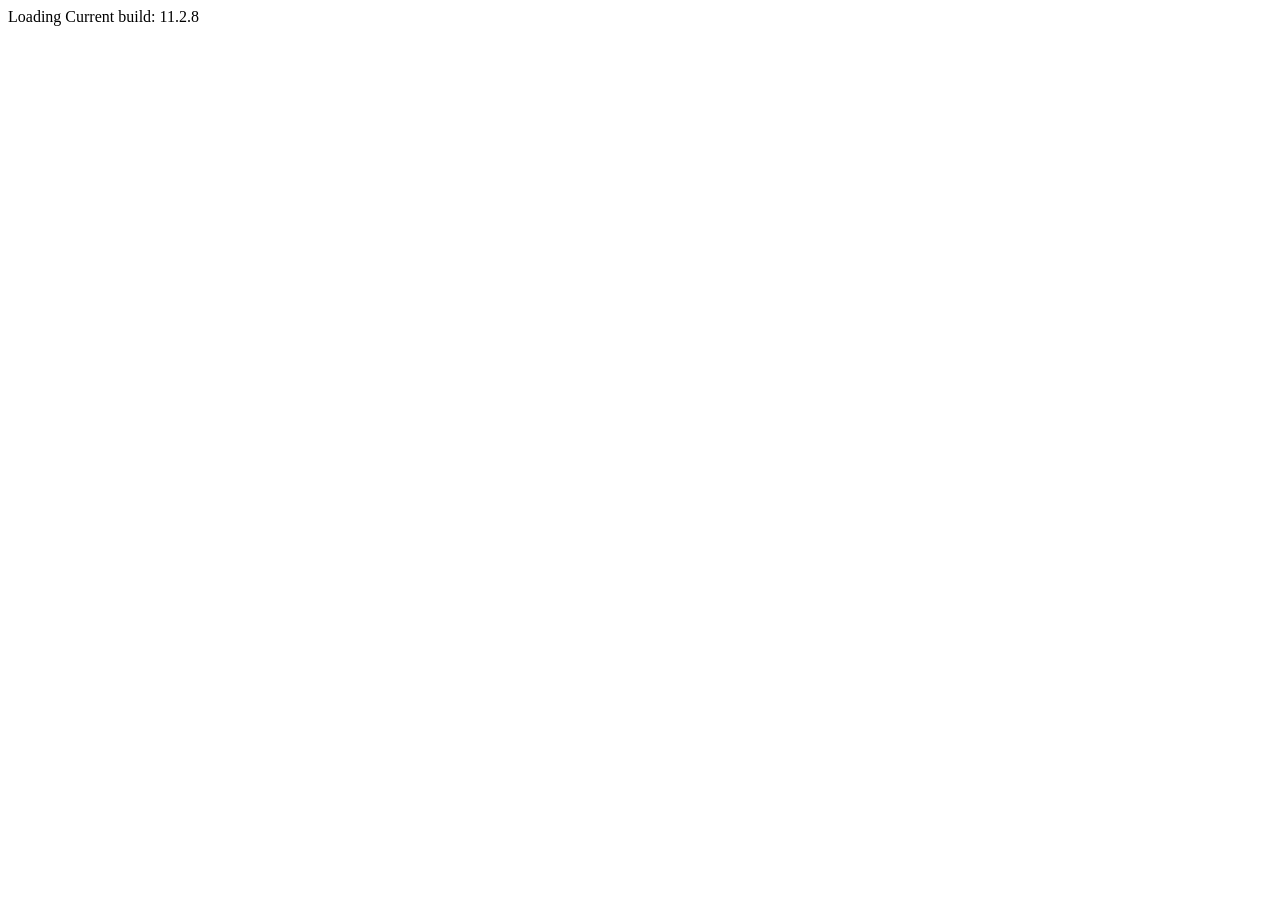
<file: src/index.html>
<!DOCTYPE html>
<html lang="en">
<head>
  <meta charset="utf-8">
  <meta name="viewport" content="width=device-width, initial-scale=1.0">
  <link href="https://fonts.googleapis.com/icon?family=Material+Icons&display=block" rel="stylesheet">
  <title>Form field with error messages</title>
</head>
<body class="mat-app-background">
  <form-field-error-example>Loading</form-field-error-example>
  <span class="version-info">Current build: 11.2.8</span>
</body>
</html>


<!-- Copyright 2020 Google LLC. All Rights Reserved.
    Use of this source code is governed by an MIT-style license that
    can be found in the LICENSE file at http://angular.io/license -->
</file>
